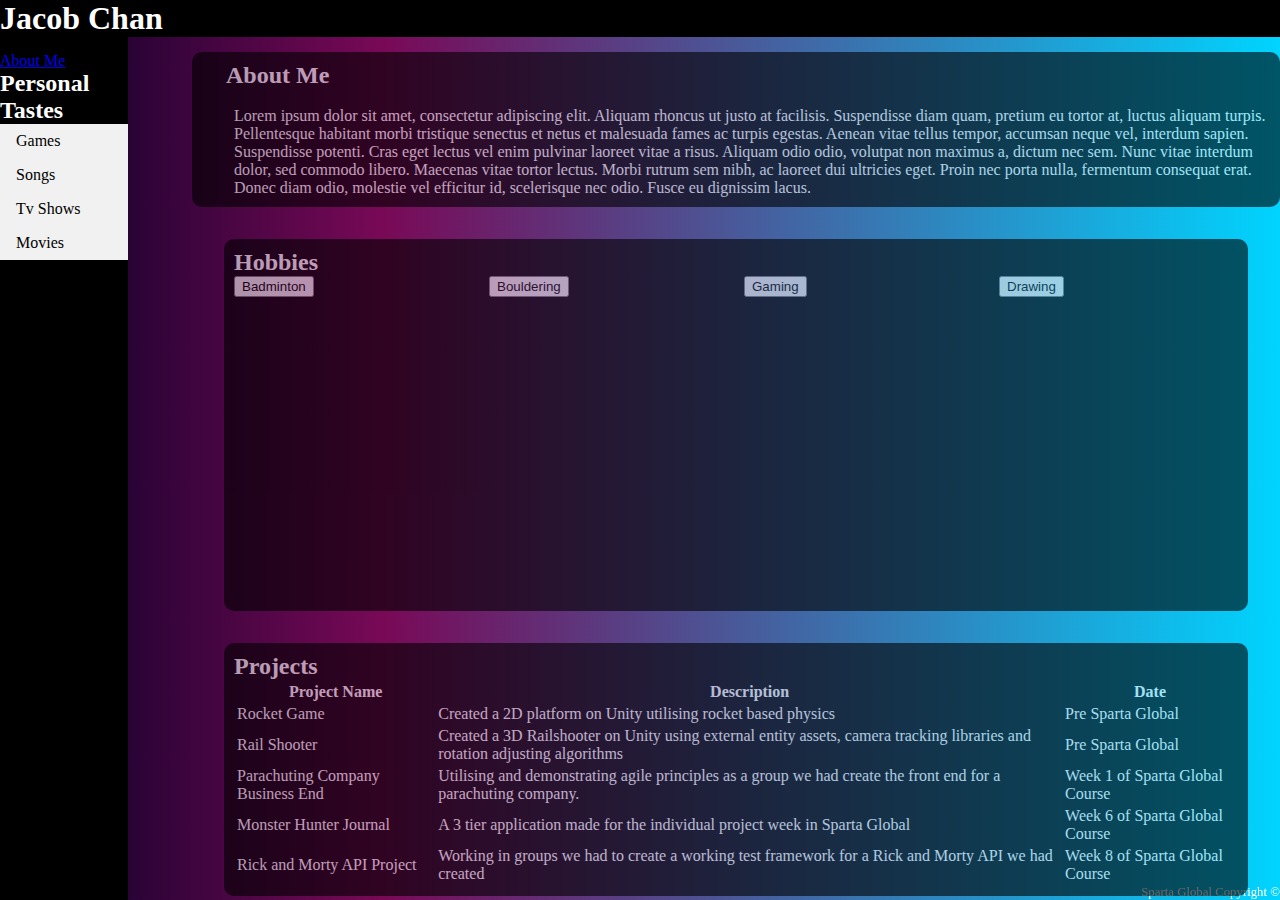
<file: about-me.html>
<!doctype html>

<html lang="en">
<head>
  <meta charset="utf-8">
  <meta name="viewport" content="width=device-width, initial-scale=1">

  <title>A Basic HTML5 Template</title>
  <meta name="description" content="A simple HTML5 Template for new projects.">
  <meta name="author" content="SitePoint">

  <meta property="og:title" content="A Basic HTML5 Template">
  <meta property="og:type" content="website">
  <meta property="og:url" content="https://www.sitepoint.com/a-basic-html5-template/">
  <meta property="og:description" content="A simple HTML5 Template for new projects.">
  <meta property="og:image" content="image.png">

  <link rel="icon" href="/favicon.ico">
  <link rel="icon" href="/favicon.svg" type="image/svg+xml">
  <link rel="apple-touch-icon" href="/apple-touch-icon.png">

  <link rel="stylesheet" href="css/styles.css?v=1.0">

</head>

<body>
  <div class=container>
  <header>
    <h1 class="top-bar">Jacob Chan</h1>
  </header>
  <div id="nav_container" class="split left-nav-bar">
    <nav id="home_nav">
      <a href="#">About Me</a>
    </nav>
    <div>
      <h2>Personal Tastes</h2>
      <nav>
        <ul class ="nav-ul">
          <li class ="nav-li">
            <a href="games.html">Games</a>
          </li>
          <li class ="nav-li">
            <a href="songs.html">Songs</a>
          </li>
          <li class ="nav-li">
            <a href="tv-shows.html">Tv Shows</a>
          </li>
          <li class ="nav-li">
            <a href="movies.html">Movies</a>
        </ul>
      </nav>
    </div>
  </div>
  <section>
    <div class="split right-content">
      <div class="dark-background">
        <div class="subtitle">About Me</div> <br />
        <p id="about_me">
          Lorem ipsum dolor sit amet, consectetur adipiscing elit. Aliquam rhoncus ut justo at facilisis. Suspendisse diam quam, pretium eu tortor at, luctus aliquam turpis. Pellentesque habitant morbi tristique senectus et netus et malesuada fames ac turpis egestas. Aenean vitae tellus tempor, accumsan neque vel, interdum sapien. Suspendisse potenti. Cras eget lectus vel enim pulvinar laoreet vitae a risus. Aliquam odio odio, volutpat non maximus a, dictum nec sem. Nunc vitae interdum dolor, sed commodo libero. Maecenas vitae tortor lectus. Morbi rutrum sem nibh, ac laoreet dui ultricies eget. Proin nec porta nulla, fermentum consequat erat. Donec diam odio, molestie vel efficitur id, scelerisque nec odio. Fusce eu dignissim lacus.
        </p>
      </div>
      <section id="hobbies" class="dark-background">
      <h2>Hobbies</h2>
      <div id="hobbies_table">
        <p>
          <input id="badminton_video_input" value="Badminton" type="button" onclick="ShowVideo()"></button>
        </p>
        <p>
          <button>Bouldering</button>
        </p>
        <p>
          <button>Gaming</button>
        </p>
        <p>
          <button>Drawing</button>
        </p>

      </div>
      <div id=hobbies_video_embed>
        <iframe id="badminton_video_embed" width= 500px height=300px src="https://www.youtube.com/embed/O6VqAG6b--o" frameborder="0"
        allowfullscreen ng-show="showvideo"></iframe>
      </div>

      </section>
      <section id="projects_table" class="dark-background">
      <h2>Projects</h2>
      <table>
      <tr>
      <th>Project Name</th>
      <th>Description</th>
      <th>Date</th>
      </tr>
      <tr>
      <td>Rocket Game</td>
      <td>Created a 2D platform on Unity utilising rocket based physics</td>
      <td>Pre Sparta Global</td>
      </tr>
      <tr>
      <td>Rail Shooter</td>
      <td>Created a 3D Railshooter on Unity using external entity assets, camera tracking libraries and rotation adjusting algorithms</td>
      <td>Pre Sparta Global</td>
      </tr>
      <tr>
      <td>Parachuting Company Business End</td>
      <td>Utilising and demonstrating agile principles as a group we had create the front end for a parachuting company.</td>
      <td>Week 1 of Sparta Global Course</td>
      </tr>
      <tr>
      <td>Monster Hunter Journal</td>
      <td>A 3 tier application made for the individual project week in Sparta Global </td>
      <td>Week 6 of Sparta Global Course</td>
      </tr>
      <tr>
      <td>Rick and Morty API Project</td>
      <td>Working in groups we had to create a working test framework for a Rick and Morty API we had created</td>
      <td>Week 8 of Sparta Global Course</td>
      </tr>
      </table>
      </section>
    </div>
  </section>
  <footer>
    Sparta Global Copyright &copy;
  </footer>
  <script src="js/scripts.js"></script>
    </div>
</body>
</html>
</file>
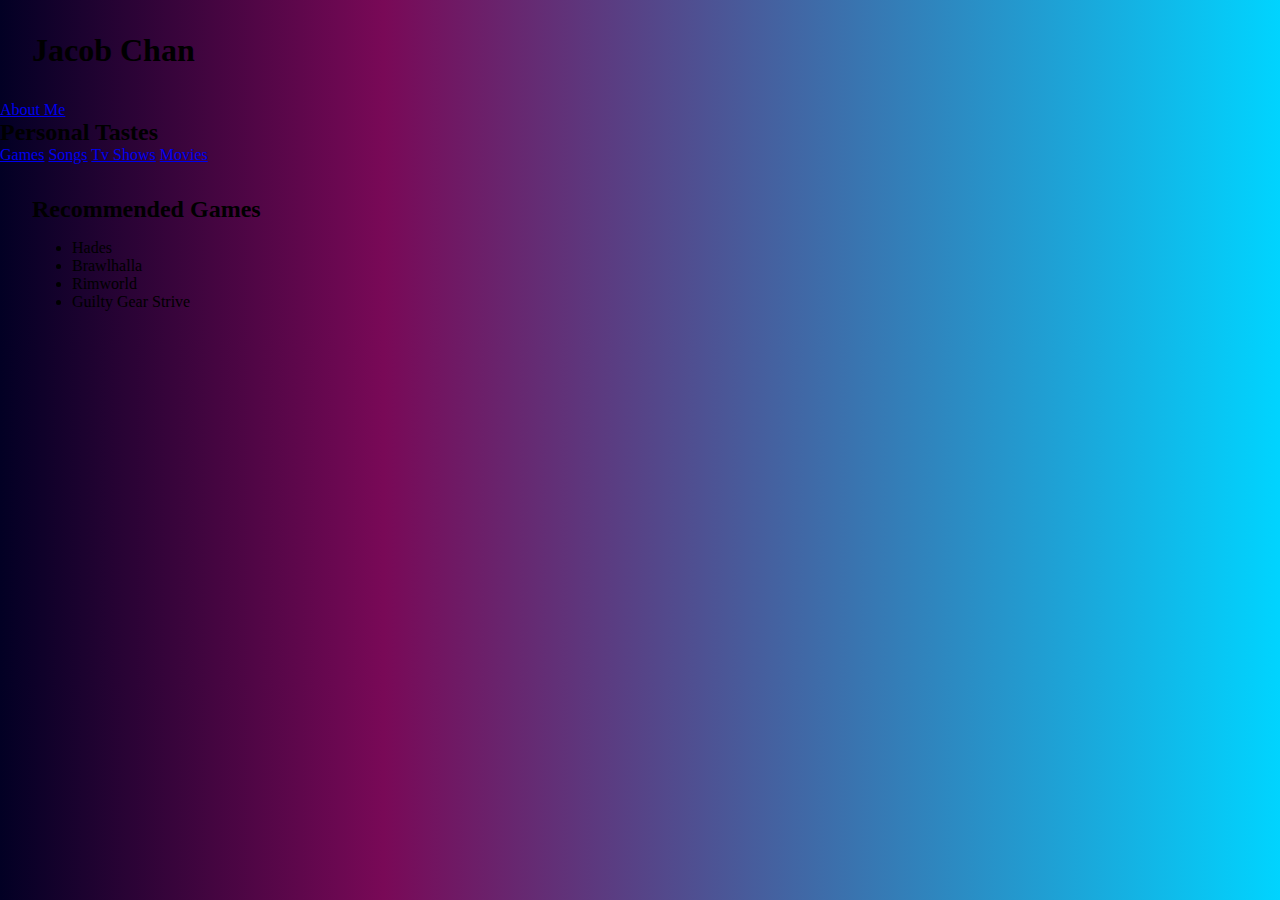
<file: games.html>
<!doctype html>

<html lang="en">
<head>
  <meta charset="utf-8">
  <meta name="viewport" content="width=device-width, initial-scale=1">

  <title>A Basic HTML5 Template</title>
  <meta name="description" content="A simple HTML5 Template for new projects.">
  <meta name="author" content="SitePoint">

  <meta property="og:title" content="A Basic HTML5 Template">
  <meta property="og:type" content="website">
  <meta property="og:url" content="https://www.sitepoint.com/a-basic-html5-template/">
  <meta property="og:description" content="A simple HTML5 Template for new projects.">
  <meta property="og:image" content="image.png">

  <link rel="icon" href="/favicon.ico">
  <link rel="icon" href="/favicon.svg" type="image/svg+xml">
  <link rel="apple-touch-icon" href="/apple-touch-icon.png">

  <link rel="stylesheet" href="css/styles.css?v=1.0">

</head>

<body>
  <div class=container>
  <section>
    <h1>Jacob Chan</h1>
  </section>
  <header>
    <div id="nav_container">
      <nav id="home_nav">
        <a href="about-me.html">About Me</a>
      </nav>
      <div>
        <h2>Personal Tastes</h2>
        <nav id="personal_tastes_nav">
          <a href="#">Games</a>
          <a href="songs.html">Songs</a>
          <a href="tv-shows.html">Tv Shows</a>
          <a href="movies.html">Movies</a>
        </nav>
      </div>
    </div>
  </header>
  <section id="Recommended-Games">
    <h2>Recommended Games</h2>
    <ul>
      <li>
        Hades
      </li>
      <li>
        Brawlhalla
      </li>
      <li>
        Rimworld
      </li>
      <li>
        Guilty Gear Strive
      </li>
    </ul>
  </section>
  <footer>

  </footer>
  <script src="js/scripts.js"></script>
  </div>
</body>
</html>
</file>
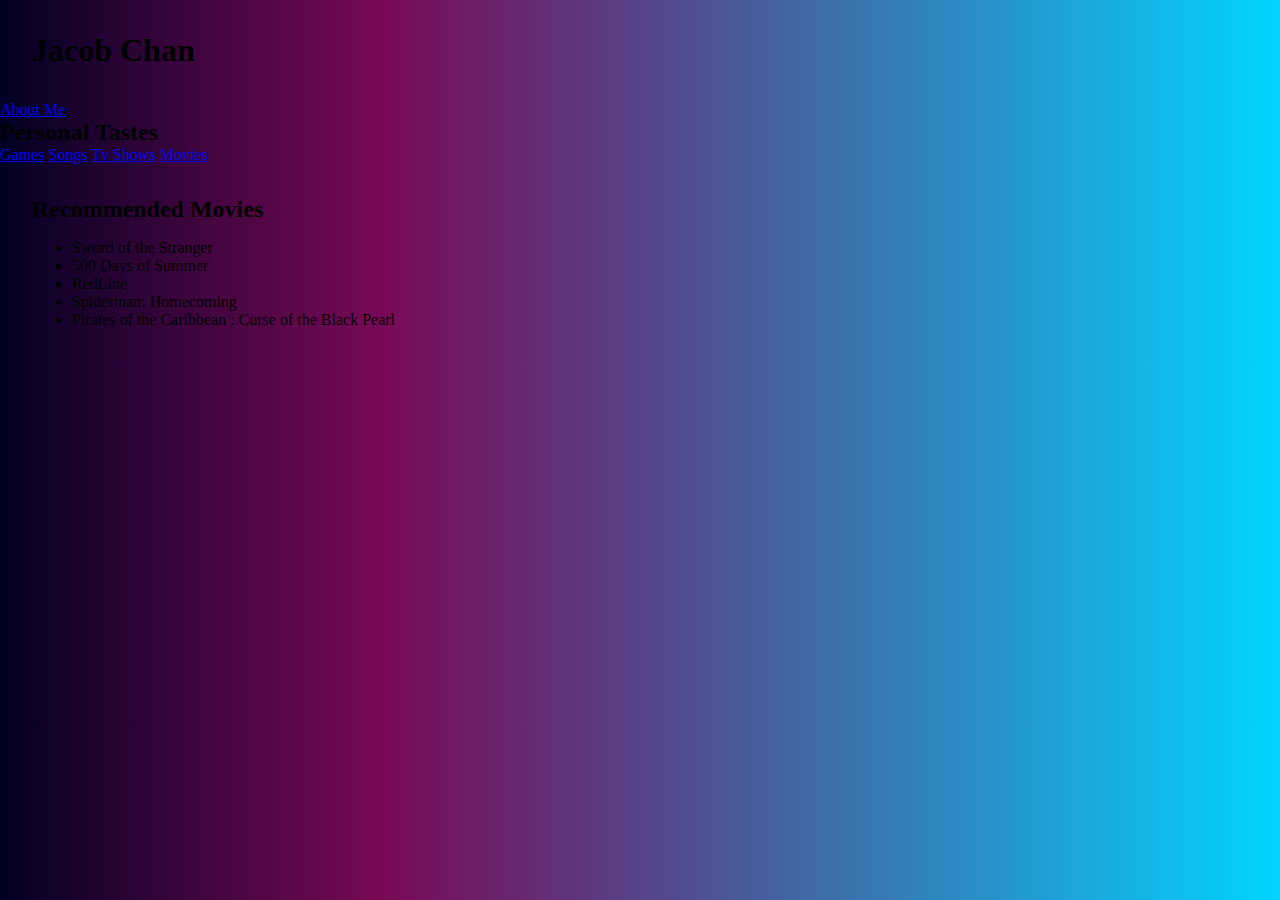
<file: movies.html>
<!doctype html>

<html lang="en">
<head>
  <meta charset="utf-8">
  <meta name="viewport" content="width=device-width, initial-scale=1">

  <title>A Basic HTML5 Template</title>
  <meta name="description" content="A simple HTML5 Template for new projects.">
  <meta name="author" content="SitePoint">

  <meta property="og:title" content="A Basic HTML5 Template">
  <meta property="og:type" content="website">
  <meta property="og:url" content="https://www.sitepoint.com/a-basic-html5-template/">
  <meta property="og:description" content="A simple HTML5 Template for new projects.">
  <meta property="og:image" content="image.png">

  <link rel="icon" href="/favicon.ico">
  <link rel="icon" href="/favicon.svg" type="image/svg+xml">
  <link rel="apple-touch-icon" href="/apple-touch-icon.png">

  <link rel="stylesheet" href="css/styles.css?v=1.0">

</head>

<body>
  <div class=container>
  <section>
    <h1>Jacob Chan</h1>
  </section>
  <header>
    <div id="nav_container">
      <nav id="home_nav">
        <a href="about-me.html">About Me</a>
      </nav>
      <div>
        <h2>Personal Tastes</h2>
        <nav id="personal_tastes_nav">
          <a href="games.html">Games</a>
          <a href="songs.html">Songs</a>
          <a href="tv-shows.html">Tv Shows</a>
          <a href="#">Movies</a>
        </nav>
      </div>
    </div>
  </header>
</section><section id="Recommended-Movies">
  <h2>Recommended Movies</h2>
  <ul>
    <li>
      Sword of the Stranger
    </li>
    <li>
      500 Days of Summer
    </li>
    <li>
      RedLine
    </li>
    <li>
      Spiderman: Homecoming
    </li>
    <li>
      Pirates of the Caribbean : Curse of the Black Pearl
    </li>
  </ul>
</section>
  <footer>

  </footer>
  <script src="js/scripts.js"></script>
  </div>
</body>
</html>
</file>
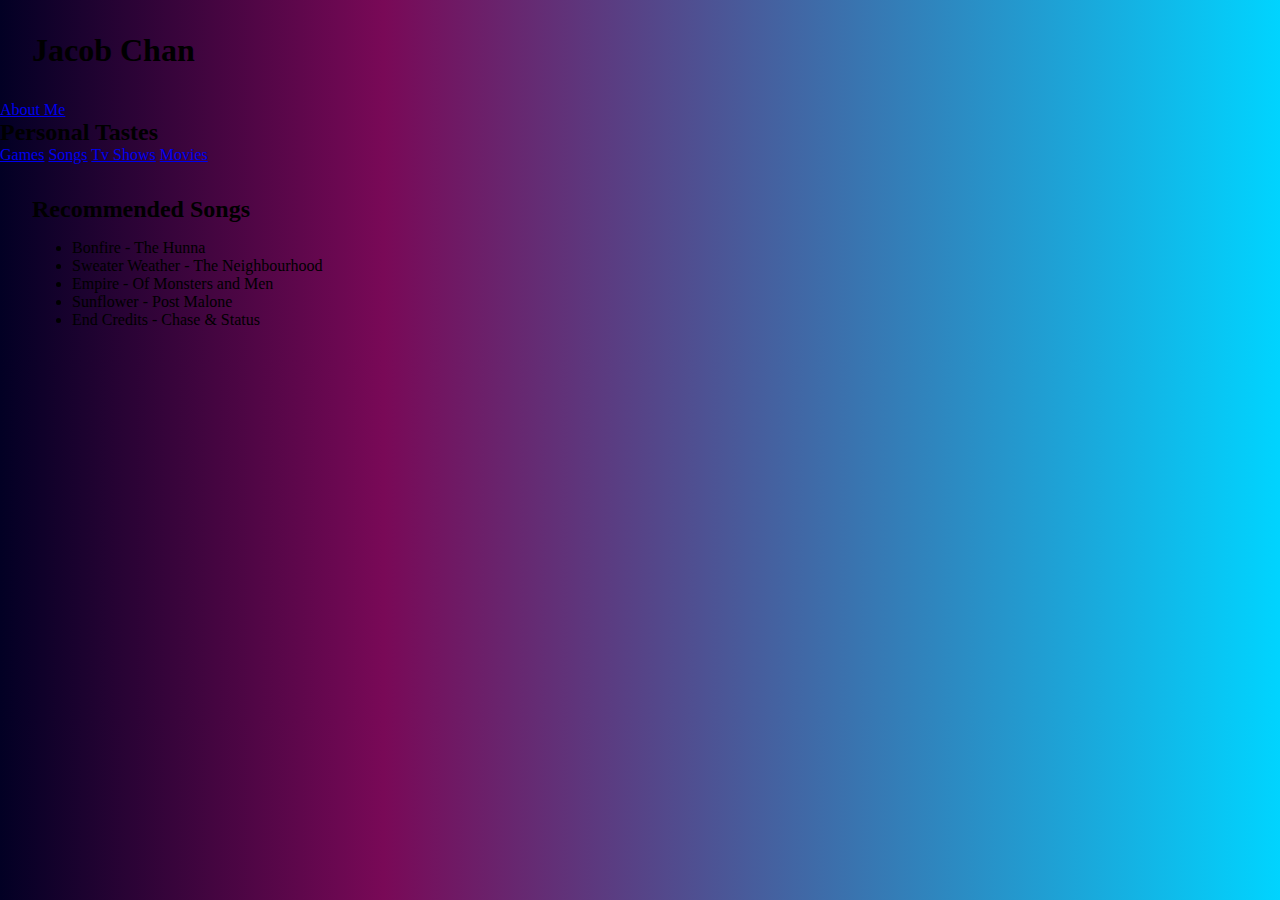
<file: songs.html>
<!doctype html>

<html lang="en">
<head>
  <meta charset="utf-8">
  <meta name="viewport" content="width=device-width, initial-scale=1">

  <title>A Basic HTML5 Template</title>
  <meta name="description" content="A simple HTML5 Template for new projects.">
  <meta name="author" content="SitePoint">

  <meta property="og:title" content="A Basic HTML5 Template">
  <meta property="og:type" content="website">
  <meta property="og:url" content="https://www.sitepoint.com/a-basic-html5-template/">
  <meta property="og:description" content="A simple HTML5 Template for new projects.">
  <meta property="og:image" content="image.png">

  <link rel="icon" href="/favicon.ico">
  <link rel="icon" href="/favicon.svg" type="image/svg+xml">
  <link rel="apple-touch-icon" href="/apple-touch-icon.png">

  <link rel="stylesheet" href="css/styles.css?v=1.0">

</head>

<body>
  <div class=container>
  <section>
    <h1>Jacob Chan</h1>
  </section>
  <header>
    <div id="nav_container">
      <nav id="home_nav">
        <a href="about-me.html">About Me</a>
      </nav>
      <div>
        <h2>Personal Tastes</h2>
        <nav id="personal_tastes_nav">
          <a href="games.html">Games</a>
          <a href="#">Songs</a>
          <a href="tv-shows.html">Tv Shows</a>
          <a href="movies.html">Movies</a>
        </nav>
      </div>
    </div>
  </header>
  <section id="Recommended-Songs">
    <h2>Recommended Songs</h2>
    <ul>
      <li>
        Bonfire - The Hunna
      </li>
      <li>
        Sweater Weather - The Neighbourhood
      </li>
      <li>
        Empire - Of Monsters and Men
      </li>
      <li>
        Sunflower - Post Malone
      </li>
      <li>
        End Credits - Chase & Status
      </li>
    </ul>
  <footer>

  </footer>
  <script src="js/scripts.js"></script>
  </div>
</body>
</html>
</file>
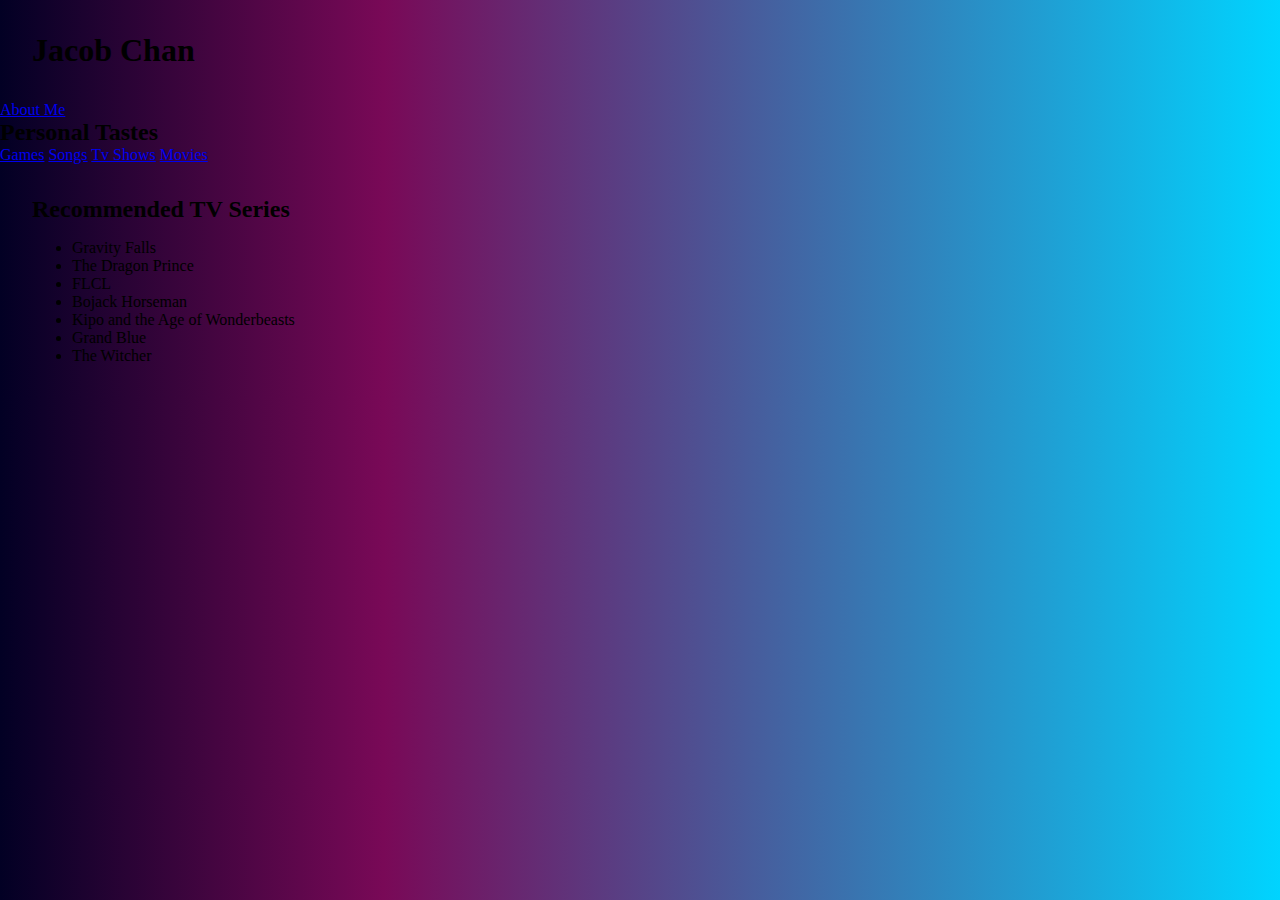
<file: tv-shows.html>
<!doctype html>

<html lang="en">
<head>
  <meta charset="utf-8">
  <meta name="viewport" content="width=device-width, initial-scale=1">

  <title>A Basic HTML5 Template</title>
  <meta name="description" content="A simple HTML5 Template for new projects.">
  <meta name="author" content="SitePoint">

  <meta property="og:title" content="A Basic HTML5 Template">
  <meta property="og:type" content="website">
  <meta property="og:url" content="https://www.sitepoint.com/a-basic-html5-template/">
  <meta property="og:description" content="A simple HTML5 Template for new projects.">
  <meta property="og:image" content="image.png">

  <link rel="icon" href="/favicon.ico">
  <link rel="icon" href="/favicon.svg" type="image/svg+xml">
  <link rel="apple-touch-icon" href="/apple-touch-icon.png">

  <link rel="stylesheet" href="css/styles.css?v=1.0">

</head>

<body>
  <div class=container>
  <section>
    <h1>Jacob Chan</h1>
  </section>
  <header>
    <div id="nav_container">
      <nav id="home_nav">
        <a href="about-me.html">About Me</a>
      </nav>
      <div>
        <h2>Personal Tastes</h2>
        <nav id="personal_tastes_nav">
          <a href="games.html">Games</a>
          <a href="songs.html">Songs</a>
          <a href="#">Tv Shows</a>
          <a href="movies.html">Movies</a>
        </nav>
      </div>
    </div>
  </header>
  <section id="Recommended-TV-Series">
    <h2>Recommended TV Series</h2>
    <ul>
      <li>
        Gravity Falls
      </li>
      <li>
        The Dragon Prince
      </li>
      <li>
        FLCL
      </li>
      <li>
        Bojack Horseman
      </li>
      <li>
        Kipo and the Age of Wonderbeasts
      </li>
      <li>
        Grand Blue
      </li>
      <li>
        The Witcher
      </li>
    </ul>
  </section>
  <footer>

  </footer>
  <script src="js/scripts.js"></script>
  </div>
</body>
</html>
</file>
<file: css/styles.css>
/* GENERIC ELEMENTS*/
header{
  padding:0px;
  margin:0px;
}
body{
  background: rgb(2,0,36);
  background: linear-gradient(90deg, rgba(2,0,36,1) 0%, rgba(121,9,87,1) 30%, rgba(0,212,255,1) 100%);
  margin:0px;
  padding:0px;
}
section{
  margin: 2em;
}
.top-bar{
  padding-left: 4em;
  padding-top:0.2em;
  padding:0px;
  background:black;
  color:white;
}
.container{
  padding: 0px;
  margin:0px;
}
.nav-ul {
  list-style-type: none;
  margin: 0;
  padding: 0;
  width: 200px;
  background-color: #f1f1f1;
}
.nav-li a {
  display: block;
  color: #000;
  padding: 8px 16px;
  text-decoration: none;
}
.nav-li a:hover {
  background-color: #555;
  color: white;
}

footer{
  font-weight: lighter;
  font-size: 0.8em;
  color: white;
  position: fixed;
  bottom:0;
  right:0;
  width:100;
}

/* INDIVIDUAL ELEMENTS*/

#landing_page_btn{
  width: 150px;
  height: 50px;
  border:none;
  border:solid 2px black;
  border-radius: 5px;
  padding:1.5em;
  background: rgba(255, 255, 255,0);
  font-size: 25px;
  color:black;
}
#landing_page_btn:hover {
  background:black;
  color:white;
}

#landing-page-video{
  object-fit:fill;
}
#hobbies_table{
  column-count:4;
}
#landing-page-container{
  background-image:url('LandingPageBackground.jpg');
  background-repeat:no-repeat;
}
#about_me{
  padding-left: 2em;
}
#hobbies_video_embed{
  padding:0em;
  padding-bottom: 0em;
}
#badminton_video_embed{
  /*visibility: hidden;*/
}
/*ELEMENT PROPERTIES*/
h1,h2,h3,p{
  margin:0px;
  padding:0px;
}

.dark-background{
  background-color:black;
  opacity:0.6;
  color:white;
  border-radius: 10px;
  padding: 10px;
}
.subtitle{
  font-weight: bolder;
  padding-left:1em;
  font-size: 1.5em;
}
.centred{
  width: 70%;
  margin: 0 auto;
  display: block;
}
.split {
  height: 100%;
  width: 50%;
  position: fixed;
  z-index: 1;
  top: 2em;
  overflow-x: hidden;
  padding-top: 20px;
}
.left-nav-bar {
  left: 0;
  background: black;
  color:white;
  width:10%
}
.right-content {
  right: 0;
  width:85%;
}
</file>
